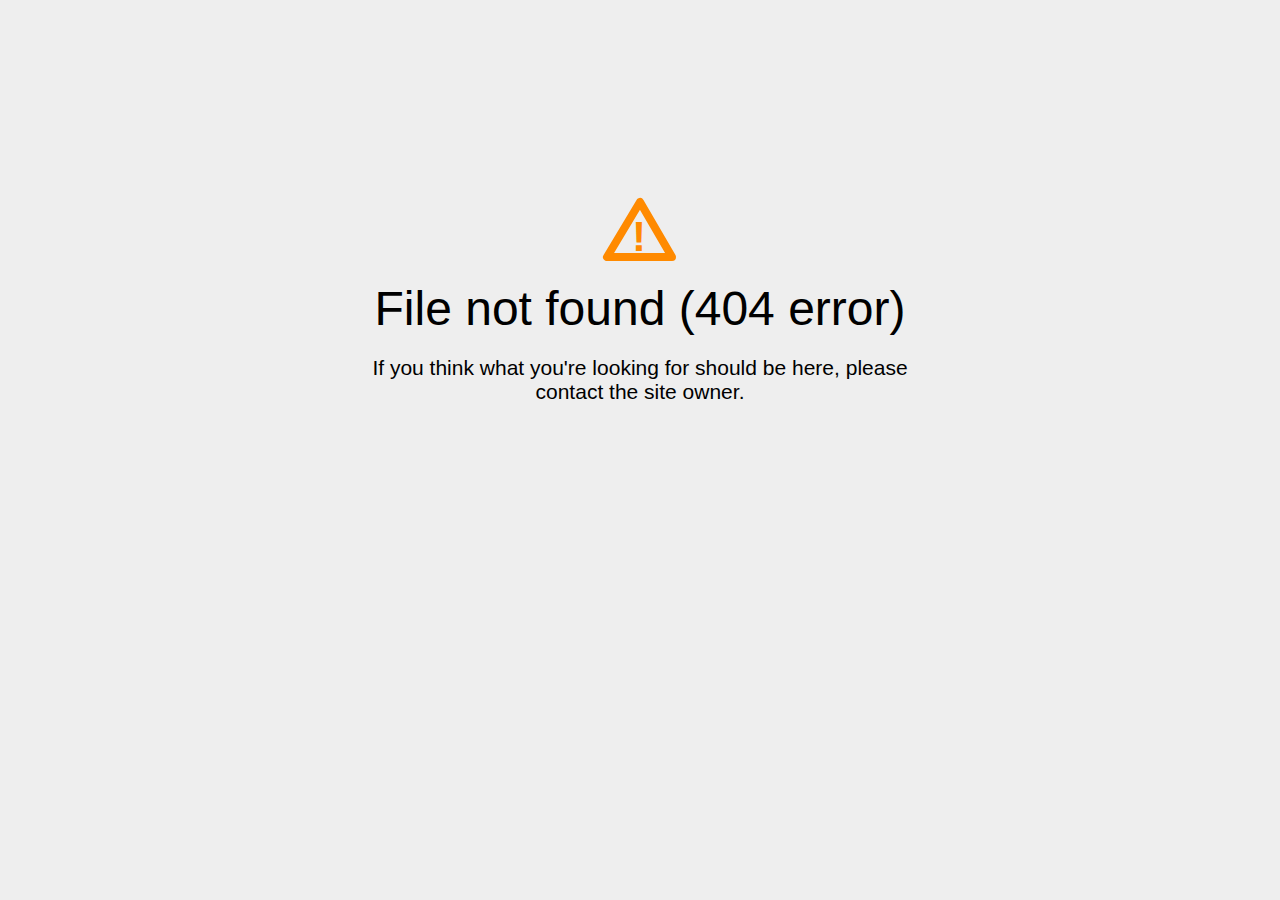
<file: assets/images/backers_img.html>
<!DOCTYPE html>
<html>
<head>
<title>File Not Found</title>
<meta http-equiv="content-type" content="text/html; charset=utf-8" >
<meta name="viewport" content="width=device-width, initial-scale=1.0">
<style type="text/css">
body {
  background-color: #eee;
}

body, h1, p {
  font-family: "Helvetica Neue", "Segoe UI", Segoe, Helvetica, Arial, "Lucida Grande", sans-serif;
  font-weight: normal;
  margin: 0;
  padding: 0;
  text-align: center;
}

.container {
  margin-left:  auto;
  margin-right:  auto;
  margin-top: 177px;
  max-width: 1170px;
  padding-right: 15px;
  padding-left: 15px;
}

.row:before, .row:after {
  display: table;
  content: " ";
}

.col-md-6 {
  width: 50%;
}

.col-md-push-3 {
  margin-left: 25%;
}

h1 {
  font-size: 48px;
  font-weight: 300;
  margin: 0 0 20px 0;
}

.lead {
  font-size: 21px;
  font-weight: 200;
  margin-bottom: 20px;
}

p {
  margin: 0 0 10px;
}

a {
  color: #3282e6;
  text-decoration: none;
}
</style>
</head>

<body>
<div class="container text-center" id="error">
  <svg height="100" width="100">
    <polygon points="50,25 17,80 82,80" stroke-linejoin="round" style="fill:none;stroke:#ff8a00;stroke-width:8" />
    <text x="42" y="74" fill="#ff8a00" font-family="sans-serif" font-weight="900" font-size="42px">!</text>
  </svg>
 <div class="row">
    <div class="col-md-12">
      <div class="main-icon text-warning"><span class="uxicon uxicon-alert"></span></div>
        <h1>File not found (404 error)</h1>
    </div>
  </div>
  <div class="row">
    <div class="col-md-6 col-md-push-3">
      <p class="lead">If you think what you're looking for should be here, please contact the site owner.</p>
    </div>
  </div>
</div>

</body>
</html>
</file>
